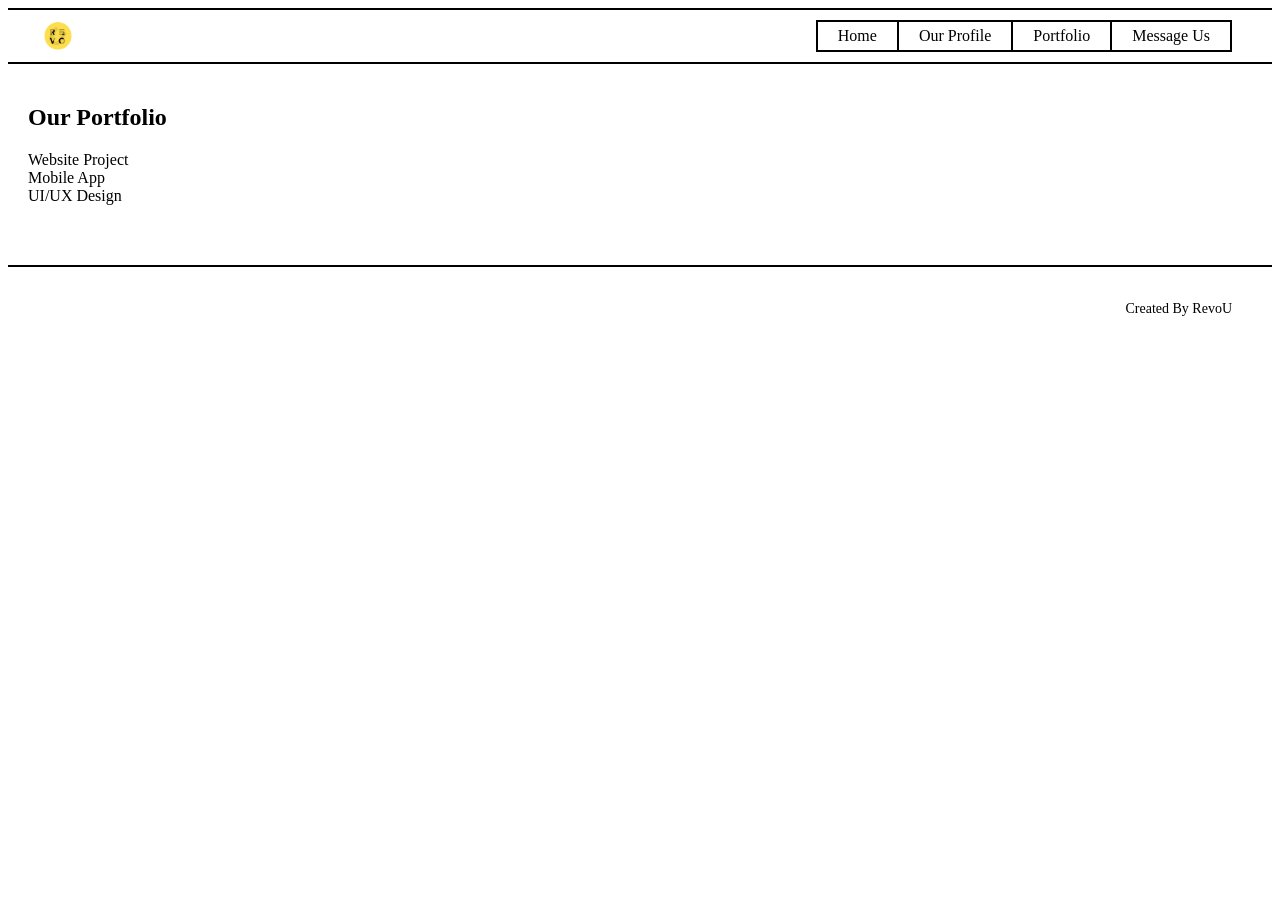
<file: portfolio.html>
<!DOCTYPE html>
<html lang="en">

<head>
    <meta charset="UTF-8">
    <meta name="viewport" content="width=device-width, initial-scale=1.0">
    <title>Portfolio</title>
    <link rel="stylesheet" href="css/style.css">
</head>

<body>

    <nav class="navbar">
        <img src="images/revoU-Logo.png" width="60px">
        <a href="index.html">Home</a>
        <a href="profile.html">Our Profile</a>
        <a href="portfolio.html">Portfolio</a>
        <a href="index.html#message">Message Us</a>
    </nav>

    <main class="container">
        <h2>Our Portfolio</h2>

        <div class="portfolio-list">
            <div class="portfolio-card">Website Project</div>
            <div class="portfolio-card">Mobile App</div>
            <div class="portfolio-card">UI/UX Design</div>
        </div>
    </main>

    <footer>
        <p>Created By RevoU</p>
    </footer>

</body>

</html>
</file>
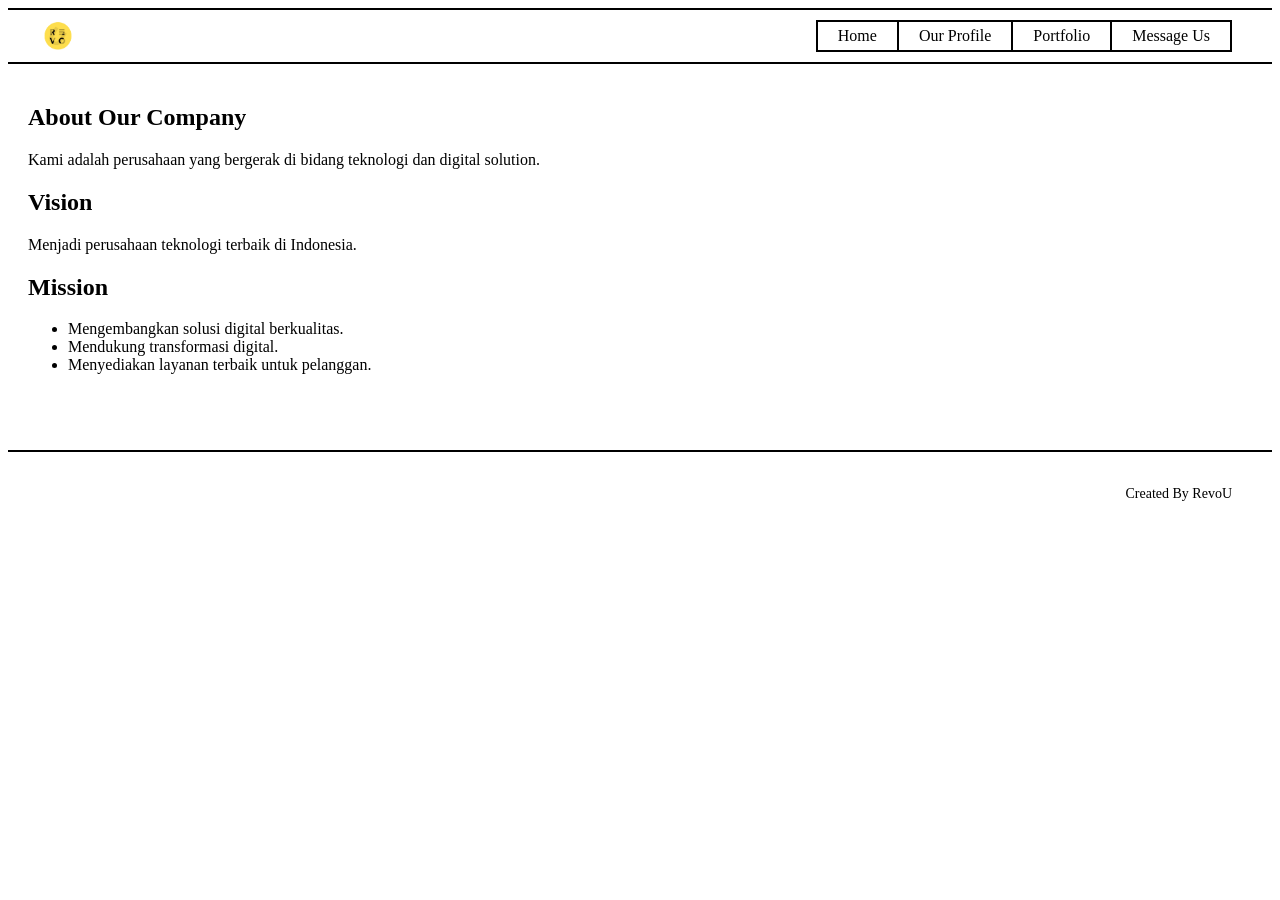
<file: profile.html>
<!DOCTYPE html>
<html lang="en">

<head>
    <meta charset="UTF-8">
    <meta name="viewport" content="width=device-width, initial-scale=1.0">
    <title>Our Profile</title>
    <link rel="stylesheet" href="css/style.css">
</head>

<body>

    <nav class="navbar">
        <img src="images/revoU-Logo.png" width="60px">
        <a href="index.html">Home</a>
        <a href="profile.html">Our Profile</a>
        <a href="portfolio.html">Portfolio</a>
        <a href="index.html#message">Message Us</a>
    </nav>

    <main class="container">

        <h2>About Our Company</h2>
        <p>
            Kami adalah perusahaan yang bergerak di bidang teknologi dan digital solution.
        </p>

        <h2>Vision</h2>
        <p>Menjadi perusahaan teknologi terbaik di Indonesia.</p>

        <h2>Mission</h2>
        <ul>
            <li>Mengembangkan solusi digital berkualitas.</li>
            <li>Mendukung transformasi digital.</li>
            <li>Menyediakan layanan terbaik untuk pelanggan.</li>
        </ul>

    </main>

    <footer>
        <p>Created By RevoU</p>
    </footer>

</body>

</html>
</file>
<file: css/style.css>
/* NAVBAR */
.navbar {
    display: flex;
    align-items: center;
    border-top: 2px solid #000;
    border-bottom: 2px solid #000;
    padding: 10px 0;
}

.navbar img {
    margin-left: 20px;
    margin-right: auto;
}

.navbar a {
    padding: 5px 20px;
    border: 2px solid #000;
    border-right: none;
    text-decoration: none;
    color: #000;
}

.navbar a:last-child {
    border-right: 2px solid #000;
    margin-right: 40px;
}

/* CONTAINER */
.container {
    max-width: 1366px;
    margin: 0 auto;
    padding: 20px;
}

/* WELCOME SECTION */
.section-header {
    margin-bottom: 20px;
}

/* PLACEHOLDER 1366x578 */
.banner-placeholder {
    width: 100%;
    height: 578px;
    display: flex;
    justify-content: center;
    align-items: center;
    margin-bottom: 40px;
}

/* HQ */
.city-list {
    display: flex;
    justify-content: center;
    text-align: center;
    gap: 120px;
    margin-top: 40px;
}

.circle {
    width: 120px;
    height: 120px;
    border: 2px solid #000;
    border-radius: 50%;
    display: flex;
    justify-content: center;
    align-items: center;
    overflow: hidden;
}

/* MESSAGE US */
.form-output-wrapper {
    display: flex;
    gap: 30px;
    margin-top: 20px;
}

form {
    width: 50%;
}

.output {
    width: 50%;
    border: 2px solid #000;
    padding: 20px;
}

/* FORM GRID */
.row {
    display: grid;
    grid-template-columns: 150px 20px 1fr;
    margin-bottom: 20px;
}

textarea {
    width: 100%;
    height: 100px;
    resize: none;
}

/* FOOTER */
footer {
    text-align: right;
    padding: 20px 40px;
    border-top: 2px solid #000;
    margin-top: 40px;
    font-size: 14px;
}

/* RESPONSIVE */
@media(max-width: 768px) {

    .city-list {
        flex-direction: column;
        gap: 30px;
    }

    .form-output-wrapper {
        flex-direction: column;
    }

    form,
    .output {
        width: 100%;
    }
}
</file>
